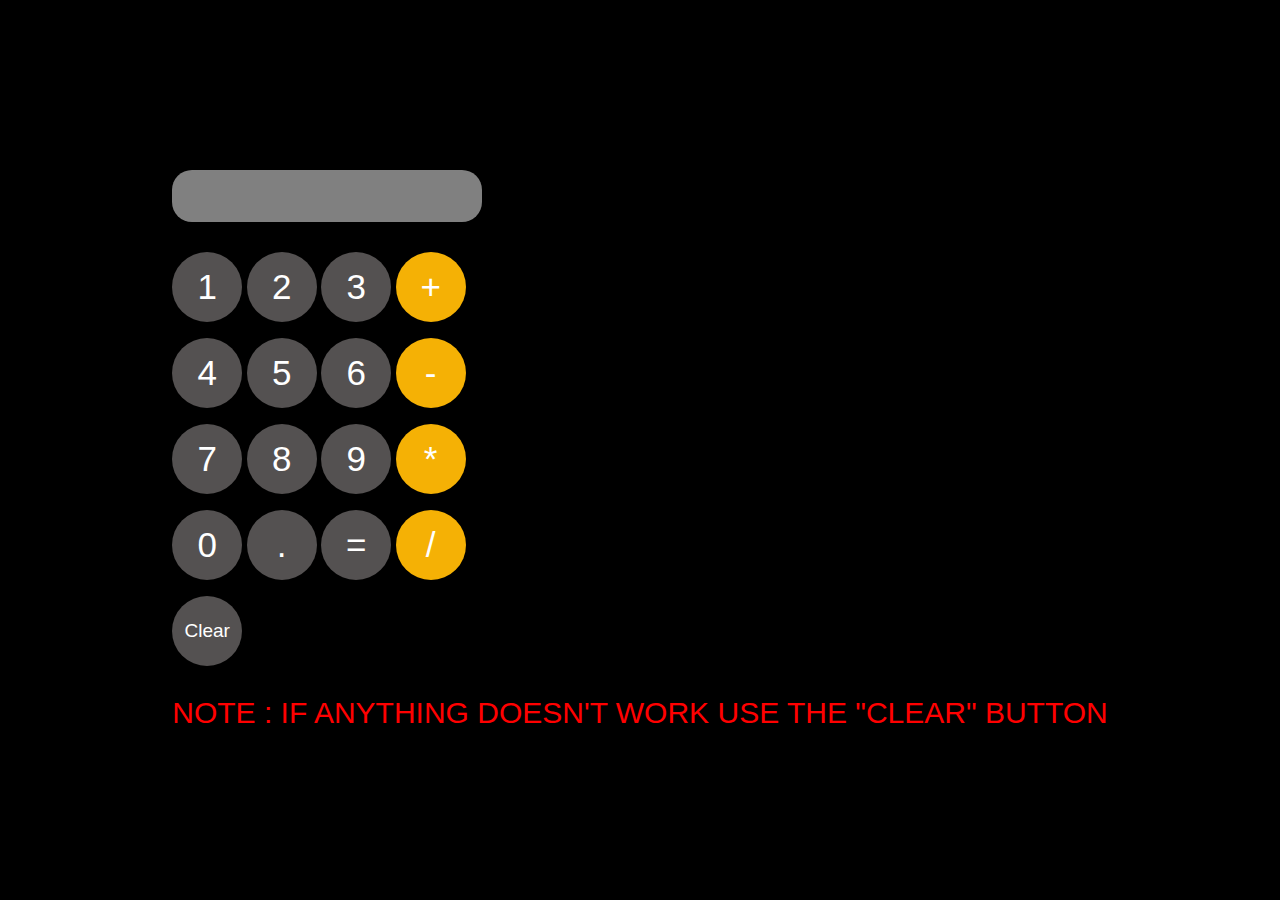
<file: index.html>
<!DOCTYPE html>
<html lang="en">
<head>
  <meta charset="UTF-8">
  <meta name="viewport" content="width=device-width, initial-scale=1.0">
  <title>Document</title>
  <link rel="stylesheet" href="calculator.css">
</head>
<body>
  <p class="calculation">
    
  </p>
  <p>
  <button class="number-key" onclick="9
    input(1);
    ">1</button>
  <button class="number-key" onclick="
    input(2);
  ">2</button>
  <button class="number-key" onclick="
    input(3);
  ">3</button>
  <button class="number-key calculation-key" onclick="
    input(' + ');
  ">+</button>
  </p>
  <p>
  <button class="number-key" onclick="
    input(4);
    ">4</button>
  <button class="number-key" onclick="
    input(5);
  ">5</button>
  <button class="number-key" onclick="
    input(6);
  ">6</button>
  <button class="number-key calculation-key" onclick="
    input(' - ');
  ">-</button>
  </p>
  <p>
  <button class="number-key" onclick="
    input(7);
    ">7</button>
  <button class="number-key" onclick="
    input(8);
  ">8</button>
  <button class="number-key" onclick="
    input(9);
  ">9</button>
  <button class="number-key calculation-key" onclick="
    input(' * ');
  ">*</button>
  </p>
  <p>
  <button class="number-key" onclick="
    input(0);
    ">0</button>
  <button class="number-key" onclick="
    input('.');
    ">.</button>
    <button  class="number-key" onclick="
    // calculation = eval(calculation) || 'No Input';
    // localStorage.setItem('calculation',JSON.stringify(calculation));
    
    // calculation = JSON.parse(localStorage.getItem('calculation')) || 'No Input';
    // console.log(calculation);
    
    // calculation = JSON.stringify(calculation);

        // this  will evaluate the things in the string.
        calculation = eval(calculation);
        console.log(calculation);
        ShowCalculation(calculation);
        // then we save the calculation in the localStorage again
        // Remember to save the calculation here.
        saveCalculation();
    ">=</button>
  <button class="number-key calculation-key" onclick="
    input(' / ');
  ">/</button>
  </p>

  <button class="number-key clear" onclick="
    // this is the clear button we clear the calculation here to a empty string then save it in the variable 
    calculation = '';
    console.log('Cleared\n');
    console.log(calculation);
    ShowCalculation(calculation);
    // then we again save the variables value in the localStorage
    // Remember to save the calculation here.
    saveCalculation();
  ">Clear</button>
  
  <p class="note">NOTE : IF ANYTHING DOESN'T WORK USE THE "CLEAR" BUTTON</p>
  
  <script src="calculator.js"></script>
</body>
</html>
</file>
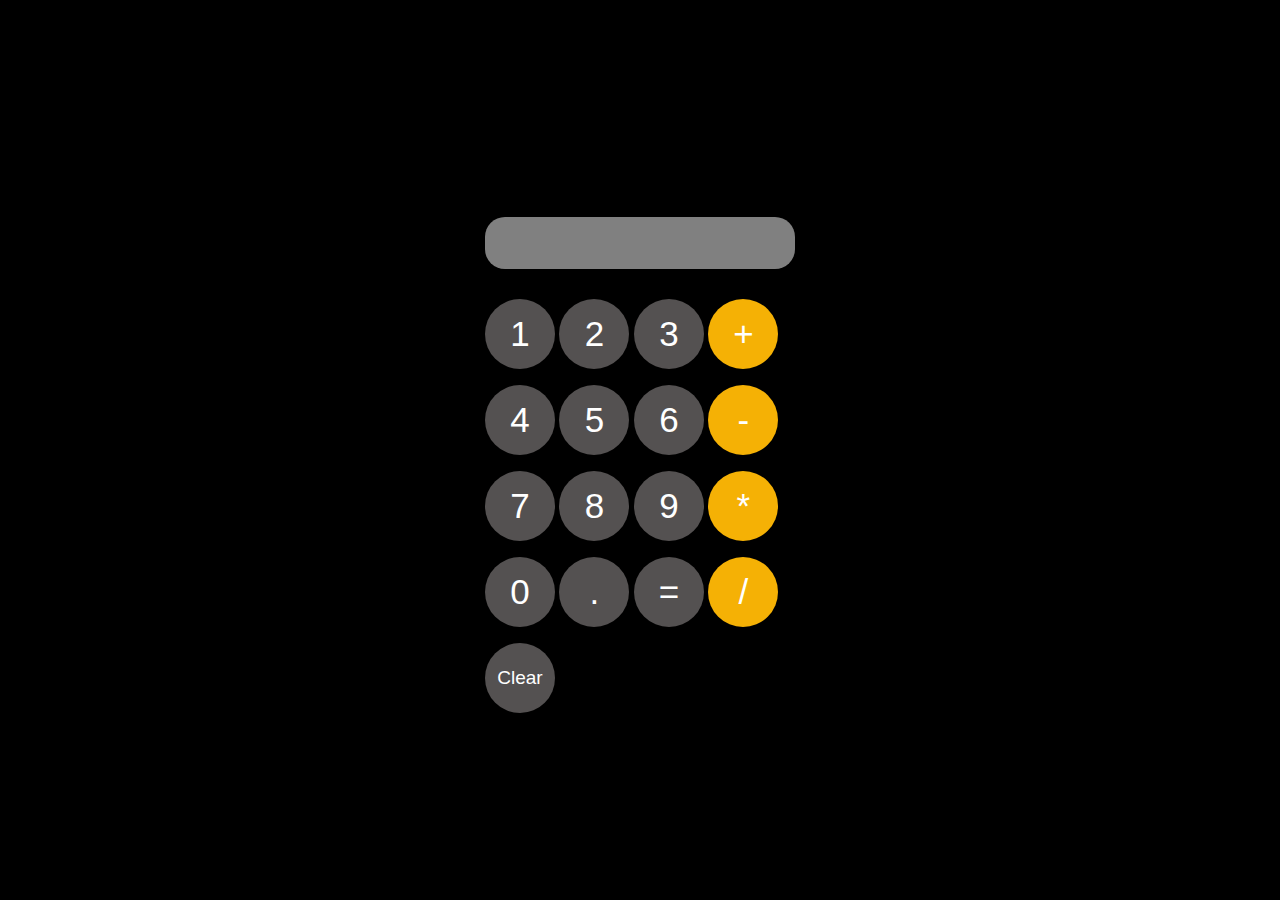
<file: Calculator.html>
<!DOCTYPE html>
<html lang="en">
<head>
  <meta charset="UTF-8">
  <meta name="viewport" content="width=device-width, initial-scale=1.0">
  <title>Document</title>
  <link rel="stylesheet" href="calculator.css">
</head>
<body>
  <p class="calculation">
    
  </p>
  <p>
  <button class="number-key" onclick="9
    input(1);
    ">1</button>
  <button class="number-key" onclick="
    input(2);
  ">2</button>
  <button class="number-key" onclick="
    input(3);
  ">3</button>
  <button class="number-key calculation-key" onclick="
    input(' + ');
  ">+</button>
  </p>
  <p>
  <button class="number-key" onclick="
    input(4);
    ">4</button>
  <button class="number-key" onclick="
    input(5);
  ">5</button>
  <button class="number-key" onclick="
    input(6);
  ">6</button>
  <button class="number-key calculation-key" onclick="
    input(' - ');
  ">-</button>
  </p>
  <p>
  <button class="number-key" onclick="
    input(7);
    ">7</button>
  <button class="number-key" onclick="
    input(8);
  ">8</button>
  <button class="number-key" onclick="
    input(9);
  ">9</button>
  <button class="number-key calculation-key" onclick="
    input(' * ');
  ">*</button>
  </p>
  <p>
  <button class="number-key" onclick="
    input(0);
    ">0</button>
  <button class="number-key" onclick="
    input('.');
    ">.</button>
    <button  class="number-key" onclick="
    // calculation = eval(calculation) || 'No Input';
    // localStorage.setItem('calculation',JSON.stringify(calculation));
    
    // calculation = JSON.parse(localStorage.getItem('calculation')) || 'No Input';
    // console.log(calculation);
    
    // calculation = JSON.stringify(calculation);

        // this  will evaluate the things in the string.
        calculation = eval(calculation);
        console.log(calculation);
        ShowCalculation(calculation);
        // then we save the calculation in the localStorage again
        // Remember to save the calculation here.
        saveCalculation();
    ">=</button>
  <button class="number-key calculation-key" onclick="
    input(' / ');
  ">/</button>
  </p>

  <button class="number-key clear" onclick="
    // this is the clear button we clear the calculation here to a empty string then save it in the variable 
    calculation = '';
    console.log('Cleared\n');
    console.log(calculation);
    ShowCalculation(calculation);
    // then we again save the variables value in the localStorage
    // Remember to save the calculation here.
    saveCalculation();
  ">Clear</button>

  <script src="calculator.js"></script>
</body>
</html>
</file>
<file: calculator.css>
html, body {
  height: 100%;
}

html {
  display: table;
  margin: auto;
}

body{
  background-color: black;
  font-family: Arial, Helvetica, sans-serif;
  justify-content: center;
  display: table-cell;
  vertical-align: middle;
}
.calculation{
  height: 45px;
  width: 300px;
  border-radius: 20px;
  background-color: gray;
  font-size: 30px;
  padding-left: 10px;
  padding-top: 7px;
  color: rgb(248, 243, 243);
}
.number-key {
  background-color: rgb(84, 81, 81);
  color: white;
  border: none;
  width: 70px;
  height: 70px;
  border-radius: 50%;
  font-size: 35px;
  font-family: Arial, Helvetica, sans-serif;
}
.calculation-key {
  background-color: rgb(245, 177, 5);
}
.clear {
  font-size: 19px;
}
.note {
  color: red;
  font-size: 30px;
}
</file>
